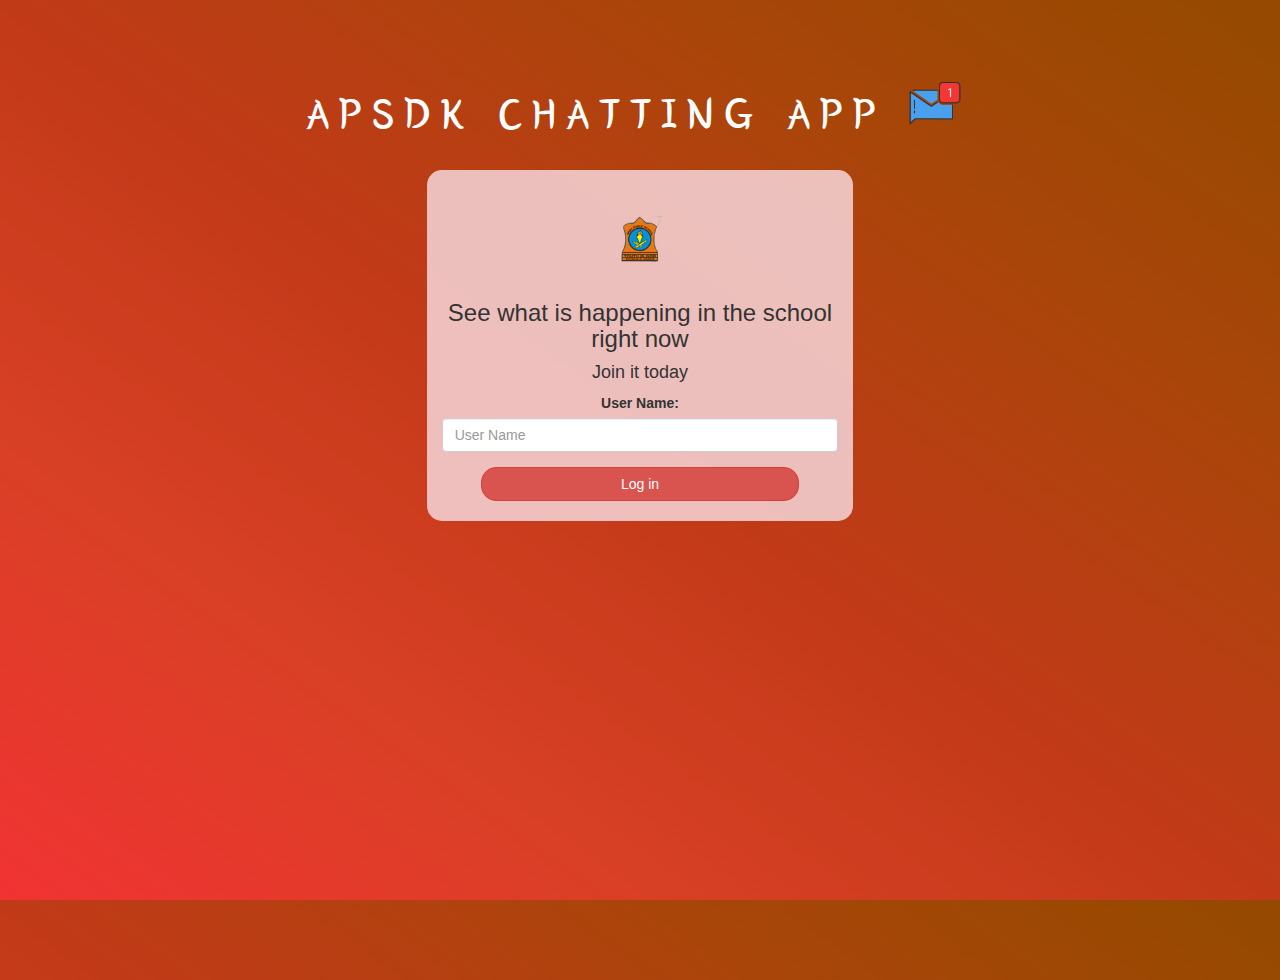
<file: index.html>
<!DOCTYPE html>
<html>
<head>
	<title>Kwitter</title>
<link href="https://fonts.googleapis.com/css?family=Yeon+Sung&display=swap" rel="stylesheet"><meta name="viewport" content="width=device-width, initial-scale=1">

<link rel="stylesheet" href="https://maxcdn.bootstrapcdn.com/bootstrap/3.4.0/css/bootstrap.min.css">
<script src="https://ajax.googleapis.com/ajax/libs/jquery/3.4.1/jquery.min.js"></script>
<script src="https://maxcdn.bootstrapcdn.com/bootstrap/3.4.0/js/bootstrap.min.js"></script>

<link rel="stylesheet" type="text/css" href="style.css">
<script src="kwitter.js"></script>
</head>
<body>
<center>
	<h1 class="header">	
		APSDK CHATTING APP	<sup>
	<img src="m2.png">
	</sup>
</h1>
	<div class="col-lg-4 col-md-6 col-sm-6 col-xs-11 login_div">
	<img src="APSDK.png" class="logo">
		<h3 >See what is happening in the school right now</h3>
		<h4 >Join it today</h4>
		<div class="form-group">
		  <label >User Name:</label>
		  <input id="username" class="form-control" placeholder="User Name" type="text">

		</div>
		<button id="login_button" class="btn btn-danger" onclick="adduser()">Log in</button>
		<br><br>
	</div>
</center>
</body>
</html>
</file>
<file: style.css>
html, body
{
  height: 100%;
  margin: 0;
}

body
{
background-image: linear-gradient(to right top, #f13333, #d94025, #c13a18, #aa450a, #944a00);
}

.header
{
	color: white;font-family: 'Yeon Sung';font-size: 45px;letter-spacing: 10px;margin-top: 80px;
}
.header img
{
	width: 80px;margin-left: -15px;
}

.login_div
{
	background: rgba(241, 202, 202, 0.926);float: none;border-radius: 15px;
}

.logo
{
	width: 80px;margin-top: 30px;border-radius: 40px;
}

#login_button
{
	width: 80%;border-radius: 15px;
}

.room_name
{
	cursor: pointer;
	font-size: 20px;
}


#logout
{
	font-size: 20px; float: right;
}


#output
{
	padding: 10px; width:80%;background: rgba(255,255,255,0.8);border-radius: 15px;
}

.input_div_room_page
{
	width: 80%;
}

.input_div label
{
	color: white;font-size: 20px;
}


.input_div_message_page
{
	position: fixed;bottom: 0px;width: 100%;background: rgba(255,255,255,0.8);
}
.input_div_message_page label
{
	color: black;
}
.input_div_message_page #msg
{
	width: 80%;
}
.input_div_message_page button
{
	margin-top: 15px;
	width: 50%; 
}
.color_white
{
	color: white
}

.user_tick
{
	width:20px;
}
.message_h4
{
	padding-left:5px;color:grey;
}
</file>
